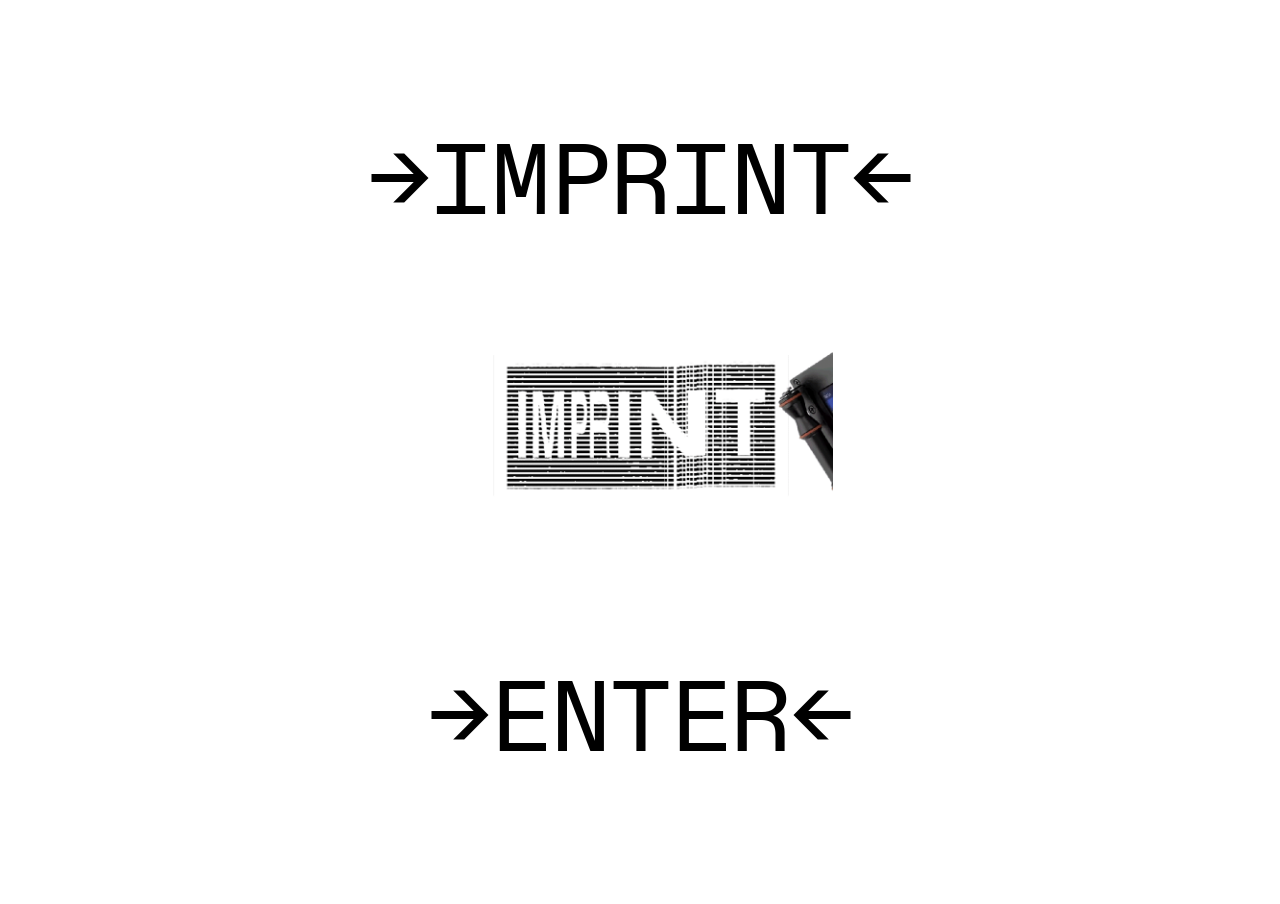
<file: index.html>
<!DOCTYPE html>
<html lang="de">
<head>
  <meta charset="UTF-8">
  <meta name="viewport" content="width=device-width, initial-scale=1.0">
  <title>IMPRINT</title>
  <link rel="stylesheet" href="index.css">
  <link rel="icon" type="image/png" href="assets/TT-Handjet-Printer.png">
</head>

<body>
  <div class="landing">
    <a class="landing-link" href="page2.html">
      <h1><span class="arrow-shift arrow-left">→</span>IMPRINT<span class="arrow-shift">←</span></h1>
      <img src="assets/TT-Logo-GIF-3.gif" alt="EXP Sample" class="Landingpage-gif">
      <h1><span class="arrow-shift arrow-left">→</span>ENTER<span class="arrow-shift">←</span></h1>
    </a>
  </div>
  <script>
    localStorage.removeItem("infoLoopSeen");
    sessionStorage.removeItem("stufe1Text");
  </script>
</body>
</html>
</file>
<file: index.css>
* {
  box-sizing: border-box;
  margin: 1px;
}

@font-face {
  font-family: "ABCDiatypeMono";
  src: url("fonts/ABCDiatypeMonoEdu-Regular.woff") format("woff"),
       url("fonts/ABCDiatypeMonoEdu-Regular.otf") format("opentype");
  font-weight: normal;
  font-style: normal;
}

body {
  margin: 1px;
  height: 100vh;
  overflow: hidden;
  position: relative;
  font-family: "ABCDiatypeMono", monospace;
  color: white;
  background: white;
}



.Landingpage-gif {
  position: static;
  width: 30vw;
  object-fit: cover;
  display: block;
  z-index: 0;
}

.landing {
  position: relative;
  width: 100%;
  height: 100vh;
  display: flex;
  align-items: center;
  justify-content: center;
}

.landing-link {
  display: flex;
  flex-direction: column;
  align-items: center;
  gap: 12px;
  text-decoration: none;
  color: black;
  text-transform: uppercase;
}

.landing-link h1 {
  font-size: 6.25rem;
  font-family: "ABCDiatypeMono", monospace;
  font-weight: 100;
  margin: 0;
}

.arrow-shift {
  display: inline-block;
  animation: arrow-shift 1.6s ease-in-out infinite alternate;
}



.arrow-shift:last-child {
  animation-direction: alternate-reverse;
}

@keyframes arrow-shift {
  from {
    transform: translateX(-6px);
  }
  to {
    transform: translateX(6px);
  }
}
</file>
